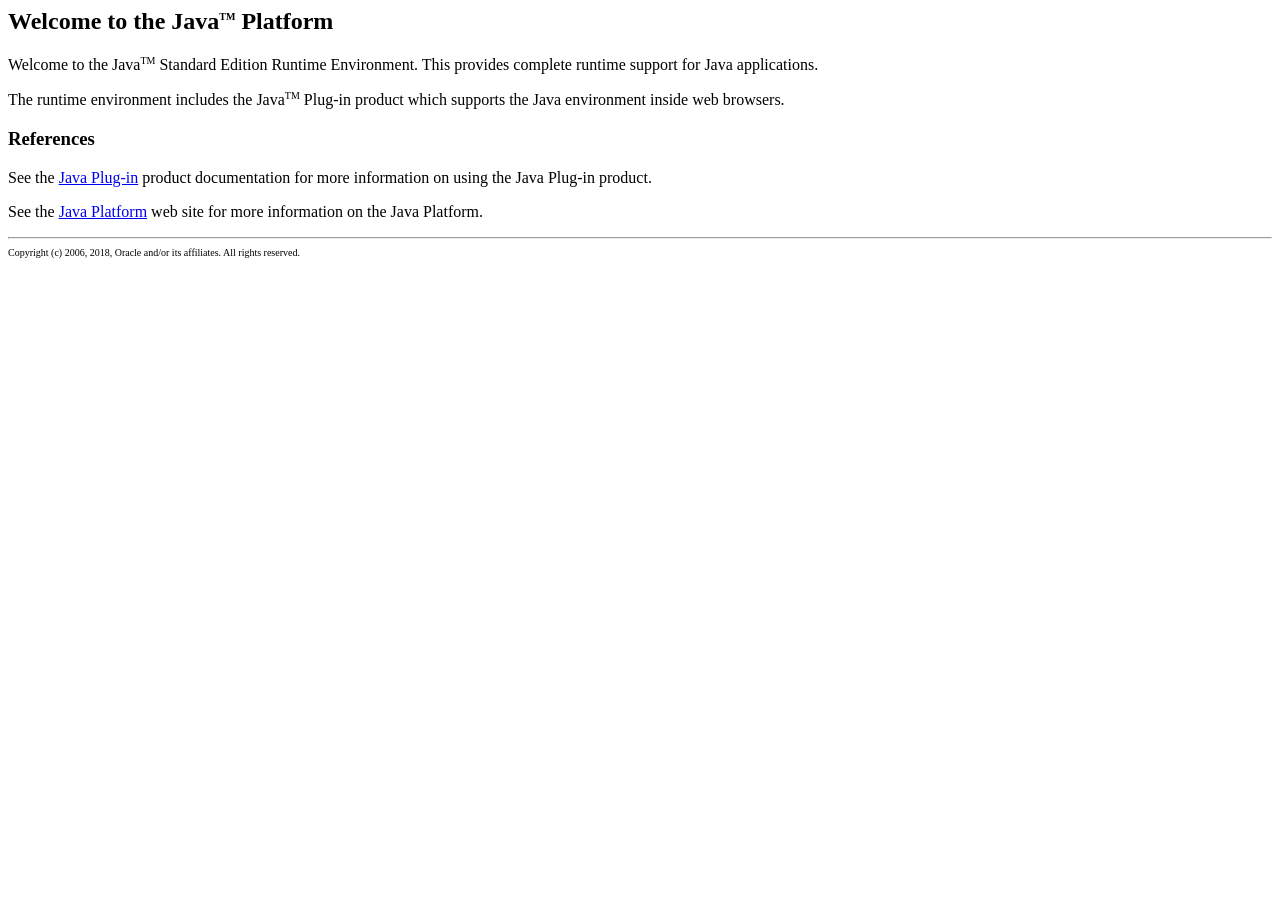
<file: BSU/java/Welcome.html>
<html>
<head>
<title>
Welcome to the Java(TM) Platform
</title>
</head>
<body>

<h2>Welcome to the Java<SUP><FONT SIZE=-2>TM</FONT></SUP> Platform</h2>
<p> Welcome to the Java<SUP><FONT SIZE=-2>TM</FONT></SUP> Standard Edition Runtime 
  Environment. This provides complete runtime support for Java applications. 
<p> The runtime environment includes the Java<SUP><FONT SIZE=-2>TM</FONT></SUP> 
  Plug-in product which supports the Java environment inside web browsers. 
<h3>References</h3>
<p>
See the <a href="http://download.oracle.com/javase/7/docs/technotes/guides/plugin/">Java Plug-in</a> product
documentation for more information on using the Java Plug-in product.
<p> See the <a href=
"http://www.oracle.com/technetwork/java/javase/overview/"
>Java Platform</a> web site for 
  more information on the Java Platform. 
<hr>
<font size="-2">
Copyright (c) 2006, 2018, Oracle and/or its affiliates. All rights reserved.
</font>
<p>
</body>
</html>
</file>
